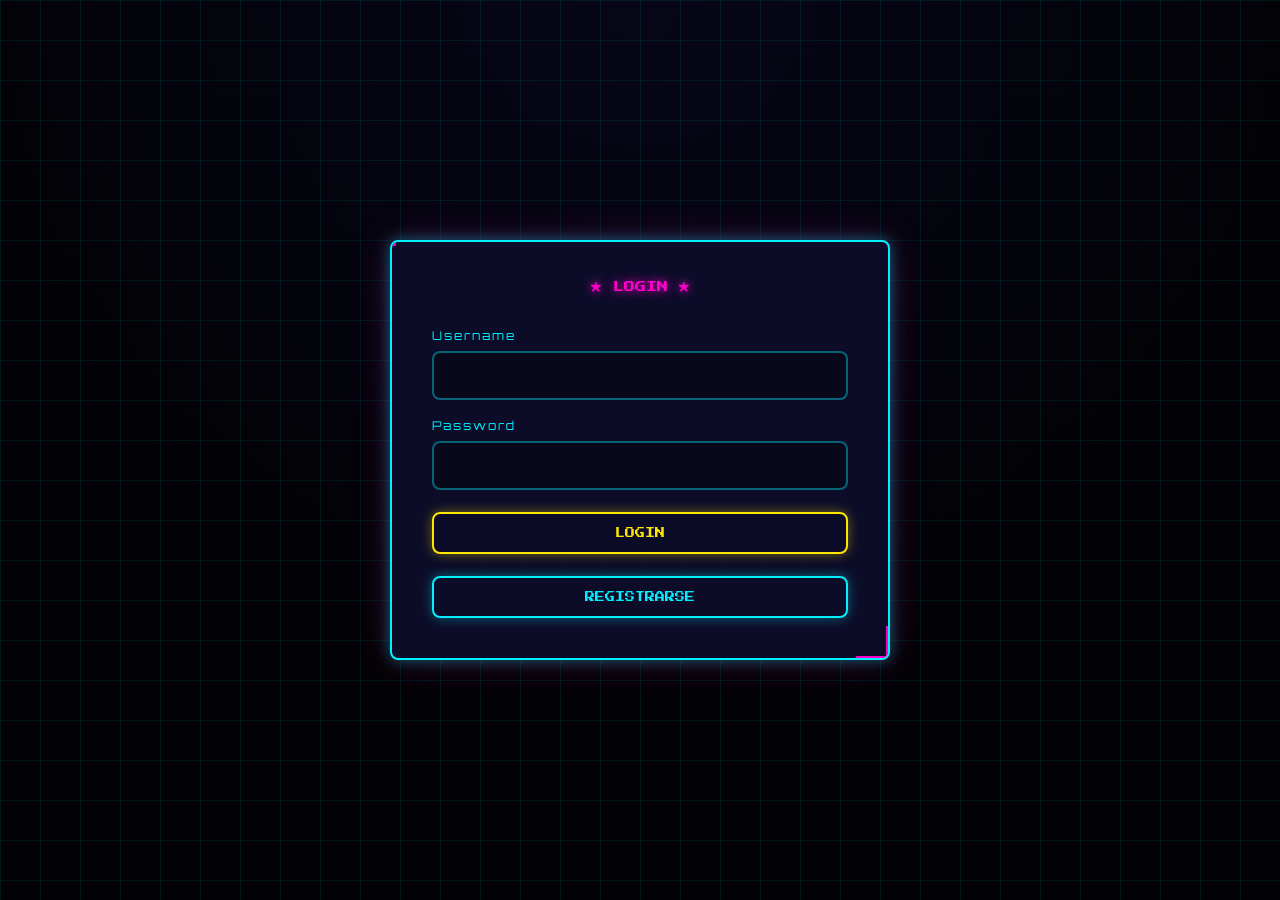
<file: formulario-v-spa/index.html>
<!DOCTYPE html>
<html lang="es">
<head>
    <meta charset="UTF-8">
    <meta name="viewport" content="width=device-width, initial-scale=1.0">
    <title>SPA</title>
    <link rel="stylesheet" href="css/style.css">
    <link rel="icon" type="image/png" href="img/images.jpeg">
</head>
<body>

    <div id="app"></div>

    <script src="js/app.js"></script>
</body>
</html>
</file>
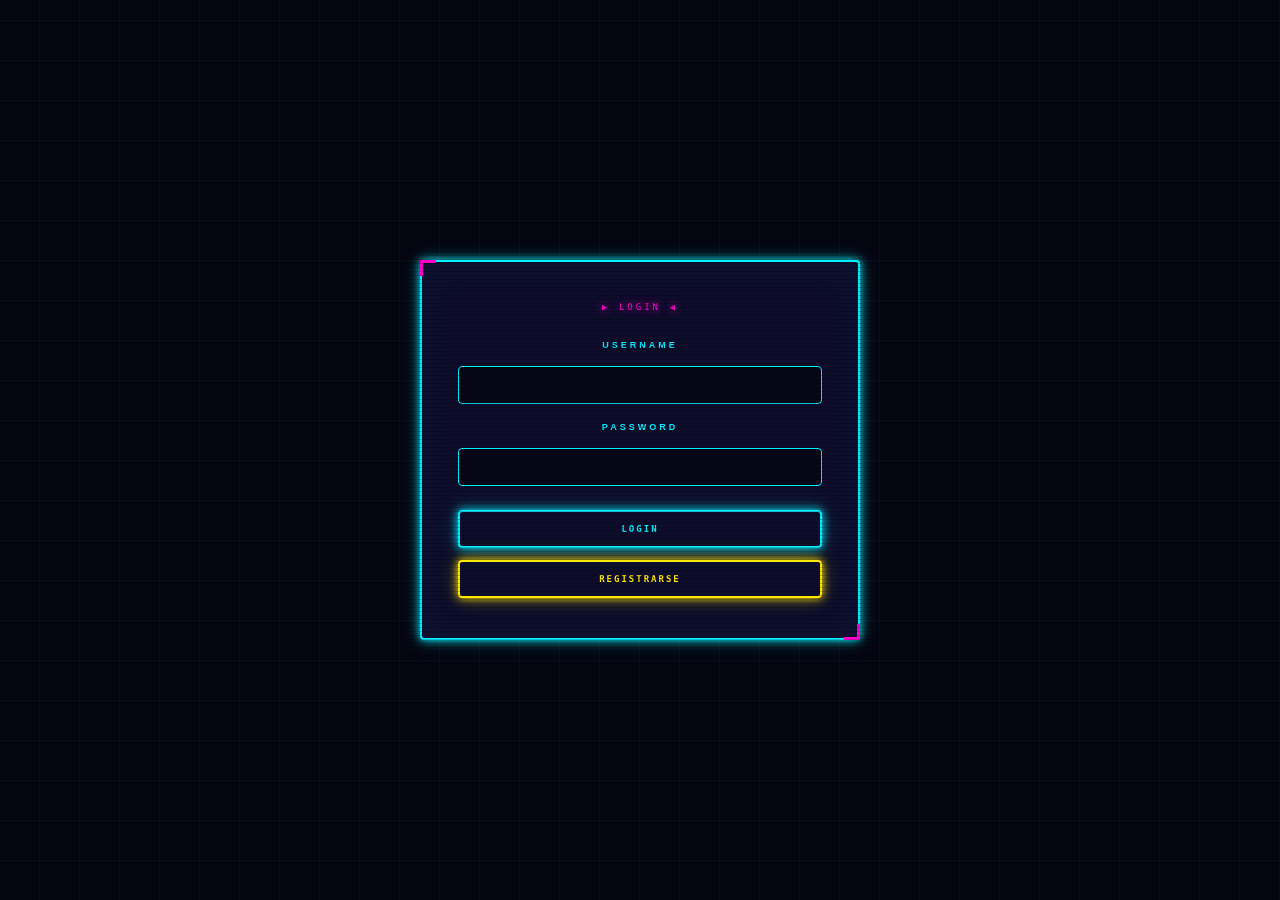
<file: pruebasaass/formulario-v-spa/index.html>
<!DOCTYPE html>
<html lang="es">
<head>
    <meta charset="UTF-8">
    <meta name="viewport" content="width=device-width, initial-scale=1.0">
    <title>SPA</title>
    <link rel="stylesheet" href="css/style.css"> 
</head>
<body>

    <div id="app"></div>

    <script src="js/app.js"></script>
</body>
</html>
</file>
<file: formulario-v-spa/css/style.css>
@import url('https://fonts.googleapis.com/css2?family=Press+Start+2P&family=Orbitron:wght@400;700;900&family=Share+Tech+Mono&display=swap');

:root {
  --bg: #050510;
  --panel: #0d0d2b;
  --accent1: #00f0ff;
  --accent2: #ff00cc;
  --accent3: #ffe600;
  --text: #e0f7ff;
  --text-dim: #6b8b9a;
  --success: #00ff88;
  --danger: #ff3355;
  --font-pixel: 'Press Start 2P', monospace;
  --font-hud: 'Orbitron', sans-serif;
  --font-mono: 'Share Tech Mono', monospace;
  --radius: 8px;
}

/* --- RESET & BASE --- */
* {
  margin: 0;
  padding: 0;
  box-sizing: border-box;
}

body {
  min-height: 100vh;
  display: flex;
  justify-content: center;
  align-items: center;
  background: 
    linear-gradient(rgba(0,0,0,.6), rgba(0,0,0,.7)),
    radial-gradient(circle at top, #10103a 0%, #050510 60%);
  color: var(--text);
  font-family: var(--font-mono);
  overflow-x: hidden;
}

/* GRID EFFECT */
body::before {
  content: "";
  position: fixed;
  inset: 0;
  background-image: 
    linear-gradient(rgba(0,240,255,.08) 1px, transparent 1px),
    linear-gradient(90deg, rgba(0,240,255,.08) 1px, transparent 1px);
  background-size: 40px 40px;
  pointer-events: none;
  z-index: -1;
}

/* --- CONTAINER SPA --- */
#app {
  width: 100%;
  display: flex;
  justify-content: center;
  align-items: center;
  padding: 30px;
  text-align: center;
}

/* LA CARD PRINCIPAL (Sustituye a #app > div, #regist, #pagina) */
#app > div {
  width: 100%;
  max-width: 500px;
  background: rgba(13, 13, 43, .95);
  border: 2px solid var(--accent1);
  border-radius: var(--radius);
  padding: 40px;
  box-shadow: 
    0 0 15px rgba(0,240,255,.4),
    0 0 40px rgba(255,0,204,.2);
  position: relative;
  overflow: hidden; /* Para que la animación de escaneo no se salga */
  transition: .3s;
}

/* CYBER CORNERS */
#app > div::before {
  content: "";
  position: absolute;
  top: -2px;
  left: -2px;
  width: 30px;
  height: 30px;
  border-top: 4px solid var(--accent2);
  border-left: 4px solid var(--accent2);
  z-index: 2;
}

#app > div::after {
  content: "";
  position: absolute;
  bottom: -2px;
  right: -2px;
  width: 30px;
  height: 30px;
  border-bottom: 4px solid var(--accent2);
  border-right: 4px solid var(--accent2);
  z-index: 2;
}

/* --- TITLES (Simulando el estilo original) --- */
#loginForm::before {
  content: "★ LOGIN ★";
  display: block;
  font-family: var(--font-pixel);
  color: var(--accent2);
  font-size: 11px;
  margin-bottom: 35px;
  text-shadow: 0 0 10px var(--accent2);
}

#registerForm::before {
  content: "★ REGISTER ★";
  display: block;
  font-family: var(--font-pixel);
  color: var(--accent2);
  font-size: 11px;
  margin-bottom: 35px;
  text-shadow: 0 0 10px var(--accent2);
}

#app h1 {
  font-family: var(--font-pixel);
  color: var(--accent3);
  font-size: 14px;
  margin-bottom: 25px;
  text-shadow: 0 0 10px var(--accent3), 0 0 20px rgba(255,230,0,.5);
}

/* --- FORM ELEMENTS --- */
label {
  display: block;
  margin-bottom: 8px;
  margin-top: 18px;
  font-family: var(--font-hud);
  font-size: 12px;
  letter-spacing: 2px;
  color: var(--accent1);
  text-align: left;
}

input {
  width: 100%;
  padding: 14px;
  border-radius: var(--radius);
  border: 2px solid rgba(0,240,255,.4);
  background: #08081b;
  color: var(--text);
  font-family: var(--font-mono);
  font-size: 15px;
  transition: .25s;
}

input:focus {
  outline: none;
  border-color: var(--accent2);
  box-shadow: 0 0 10px rgba(255,0,204,.5), 0 0 25px rgba(255,0,204,.2);
  transform: translateY(-1px);
}

/* --- BUTTONS (Todos con la lógica del original) --- */
button {
  width: 100%;
  margin-top: 22px;
  padding: 14px;
  border: none;
  border-radius: var(--radius);
  cursor: pointer;
  font-family: var(--font-pixel);
  font-size: 10px;
  transition: .25s;
  text-transform: uppercase;
}

#login {
  background: transparent;
  color: var(--accent3);
  border: 2px solid var(--accent3);
  box-shadow: 0 0 12px rgba(255,230,0,.4);
}

#login:hover {
  background: var(--accent3);
  color: #000;
  transform: translateY(-2px);
  box-shadow: 0 0 15px var(--accent3), 0 0 35px rgba(255,230,0,.7);
}

#register, #registroir {
  background: transparent;
  color: var(--accent1);
  border: 2px solid var(--accent1);
  box-shadow: 0 0 12px rgba(0,240,255,.4);
}

#register:hover, #registroir:hover {
  background: var(--accent1);
  color: #000;
  transform: translateY(-2px);
  box-shadow: 0 0 15px var(--accent1), 0 0 35px var(--accent1);
}

#volver {
  background: transparent;
  color: var(--accent2);
  border: 2px solid var(--accent2);
  box-shadow: 0 0 12px rgba(255,0,204,.3);
}

#volver:hover {
  background: var(--accent2);
  color: #000;
  transform: translateY(-2px);
  box-shadow: 0 0 15px var(--accent2), 0 0 35px var(--accent2);
}

#cerrar {
  background: transparent;
  color: var(--danger);
  border: 2px solid var(--danger);
  box-shadow: 0 0 12px rgba(255,51,85,.3);
  margin-top: 25px;
}

#cerrar:hover {
  background: var(--danger);
  color: #fff;
  transform: translateY(-2px);
  box-shadow: 0 0 15px var(--danger), 0 0 35px rgba(255,51,85,.5);
}

/* --- DASHBOARD SPECIFICS --- */
#tarjeta {
  background: linear-gradient(145deg, rgba(0,240,255,.08), rgba(255,0,204,.08));
  border: 2px solid var(--accent1);
  border-radius: 18px;
  padding: 30px 20px;
  position: relative;
  overflow: hidden;
  transition: .3s;
  box-shadow: 0 0 15px rgba(0,240,255,.25), inset 0 0 20px rgba(255,255,255,.03);
}

#tarjeta:hover {
  transform: translateY(-4px) scale(1.02);
  box-shadow: 0 0 20px rgba(0,240,255,.45), 0 0 40px rgba(255,0,204,.2);
}

/* LÍNEA ANIMADA (Añadida tanto a la card como a la tarjeta) */
#tarjeta::before, #app > div::before {
  content: "";
  position: absolute;
  top: 0;
  left: -100%;
  width: 100%;
  height: 2px;
  background: linear-gradient(90deg, transparent, var(--accent1), transparent);
  animation: scan 3s linear infinite;
  z-index: 3;
}

@keyframes scan {
  100% { left: 100%; }
}

#imagens {
  width: 160px;
  height: 160px;
  border-radius: 50%;
  object-fit: cover;
  border: 4px solid var(--accent2);
  margin-bottom: 20px;
  box-shadow: 0 0 15px rgba(255,0,204,.6), 0 0 30px rgba(255,0,204,.2);
  transition: .3s;
}

#imagens:hover {
  transform: scale(1.05);
  border-color: var(--accent1);
  box-shadow: 0 0 20px rgba(0,240,255,.8), 0 0 40px rgba(0,240,255,.4);
}

#name {
  font-family: var(--font-hud);
  font-size: 22px;
  font-weight: 900;
  letter-spacing: 2px;
  color: var(--text);
  text-shadow: 0 0 8px rgba(0,240,255,.5);
}

/* --- SCROLLBAR & RESPONSIVE --- */
::-webkit-scrollbar { width: 8px; }
::-webkit-scrollbar-thumb { background: var(--accent1); border-radius: 10px; }
::-webkit-scrollbar-track { background: #111; }

@media(max-width:600px){
  #app > div { padding: 28px 22px; }
  form::before { font-size: 9px; line-height: 1.6; }
  button { font-size: 8px; }
}
</file>
<file: pruebasaass/formulario-v-spa/css/style.css>
:root{
  --bg:#050510;
  --panel:#0d0d2b;
  --accent1:#00f0ff;
  --accent2:#ff00cc;
  --accent3:#ffe600;
  --text:#e0f7ff;
  --text-dim:#6b8b9a;

  --success:#00ff88;
  --danger:#ff3355;

  --font-pixel:'Press Start 2P', monospace;
  --font-hud:'Orbitron', sans-serif;
  --font-mono:'Share Tech Mono', monospace;

  --radius:8px;
}

body {
  margin: 0;
  min-height: 100vh;
  background: #050816;
  font-family: Arial, sans-serif;
  color: white;
  display: flex;
  justify-content: center;
  align-items: center;
}

/* Ajuste para SPA */
#app {
  width: 100%;
  display: flex;
  justify-content: center;
  align-items: center;
  padding: 30px;
  text-align: center;
}

#app > div {
  width: 100%;
  max-width: 500px;
  background: rgba(13, 13, 43, .95);
  border: 2px solid var(--accent1);
  border-radius: var(--radius);
  padding: 40px;
  box-shadow: 0 0 15px rgba(0, 240, 255, .4),
              0 0 40px rgba(255, 0, 204, .2);
  position: relative;
}

#app > div::before {
  content: "";
  position: absolute;
  top: -2px;
  left: -2px;
  width: 30px;
  height: 30px;
  border-top: 4px solid var(--accent2);
  border-left: 4px solid var(--accent2);
}

#app > div::after {
  content: "";
  position: absolute;
  bottom: -2px;
  right: -2px;
  width: 30px;
  height: 30px;
  border-bottom: 4px solid var(--accent2);
  border-right: 4px solid var(--accent2);
}

input,
button {
  width: 100%;
  padding: 12px;
  margin-top: 10px;
  border-radius: 10px;
  border: none;
  box-sizing: border-box;
}

button {
  background: #00f0ff;
  color: black;
  font-weight: bold;
  cursor: pointer;
}

button:hover {
  background: #ff00cc;
  color: white;
}

#imagens {
  width: 150px;
  height: 150px;
  border-radius: 50%;
  margin-top: 20px;
  object-fit: cover;
}
/* ============================================
   ARCADE SESSION — Videogame UI CSS (sin :root)
   ============================================ */

@import url('https://fonts.googleapis.com/css2?family=Press+Start+2P&family=Orbitron:wght@400;700;900&family=Share+Tech+Mono&display=swap');

/* ── RESET & BASE ── */
*, *::before, *::after { box-sizing: border-box; margin: 0; padding: 0; }

html { scroll-behavior: smooth; }

body {
  background-color: #050510;
  background-image:
    repeating-linear-gradient(
      0deg,
      transparent,
      transparent 39px,
      rgba(0,240,255,0.04) 39px,
      rgba(0,240,255,0.04) 40px
    ),
    repeating-linear-gradient(
      90deg,
      transparent,
      transparent 39px,
      rgba(0,240,255,0.04) 39px,
      rgba(0,240,255,0.04) 40px
    );
  color: #e0f7ff;
  font-family: 'Share Tech Mono', monospace;
  font-size: 14px;
  min-height: 100vh;
  display: flex;
  align-items: center;
  justify-content: center;
}

body::after {
  content: '';
  position: fixed;
  inset: 0;
  background: repeating-linear-gradient(
    to bottom,
    transparent 0px,
    transparent 3px,
    rgba(0,0,0,0.18) 3px,
    rgba(0,0,0,0.18) 4px
  );
  pointer-events: none;
  z-index: 9999;
}

#app, #regist, #pagina {
  width: 100%;
  min-height: 100vh;
  display: flex;
  align-items: center;
  justify-content: center;
  padding: 24px;
}

#app > div, #regist > div, #pagina > div {
  background: #0d0d2b;
  border: 2px solid #00f0ff;
  box-shadow: 0 0 8px #00f0ff, 0 0 20px rgba(0,240,255,0.33), inset 0 0 40px rgba(0,240,255,0.04);
  border-radius: 4px;
  padding: 40px 36px;
  width: 100%;
  max-width: 440px;
  position: relative;
  animation: panelIn 0.4s ease both;
}

#app > div::before, #regist > div::before {
  content: '';
  position: absolute;
  width: 16px; height: 16px;
  top: -2px; left: -2px;
  border-top: 3px solid #ff00cc;
  border-left: 3px solid #ff00cc;
}
#app > div::after, #regist > div::after {
  content: '';
  position: absolute;
  width: 16px; height: 16px;
  bottom: -2px; right: -2px;
  border-bottom: 3px solid #ff00cc;
  border-right: 3px solid #ff00cc;
}

@keyframes panelIn {
  from { opacity: 0; transform: translateY(20px) scale(0.97); }
  to   { opacity: 1; transform: translateY(0) scale(1); }
}

h1 {
  font-family: 'Press Start 2P', monospace;
  font-size: clamp(10px, 2.5vw, 14px);
  color: #00f0ff;
  text-shadow: 0 0 8px #00f0ff, 0 0 20px rgba(0,240,255,0.33);
  letter-spacing: 2px;
  text-align: center;
  margin-bottom: 28px;
  line-height: 1.8;
}

#loginForm::before {
  content: '▶  LOGIN  ◀';
  display: block;
  font-family: 'Press Start 2P', monospace;
  font-size: 9px;
  color: #ff00cc;
  text-shadow: 0 0 8px #ff00cc, 0 0 20px rgba(255,0,204,0.33);
  letter-spacing: 3px;
  text-align: center;
  margin-bottom: 28px;
}
#registerForm::before {
  content: '★  REGISTER  ★';
  display: block;
  font-family: 'Press Start 2P', monospace;
  font-size: 9px;
  color: #ff00cc;
  text-shadow: 0 0 8px #ff00cc, 0 0 20px rgba(255,0,204,0.33);
  letter-spacing: 3px;
  text-align: center;
  margin-bottom: 28px;
}

label {
  display: block;
  font-family: 'Orbitron', sans-serif;
  font-size: 9px;
  font-weight: 700;
  letter-spacing: 3px;
  text-transform: uppercase;
  color: #00f0ff;
  margin-bottom: 6px;
  margin-top: 18px;
}
label:first-of-type { margin-top: 0; }

input[type="text"],
input[type="password"],
input[type="email"] {
  width: 100%;
  background: #070718;
  border: 1px solid #00f0ff;
  border-radius: 4px;
  color: #e0f7ff;
  font-family: 'Share Tech Mono', monospace;
  font-size: 14px;
  padding: 10px 14px;
  outline: none;
  transition: border-color 0.25s, box-shadow 0.25s, background 0.25s;
  caret-color: #00f0ff;
}
input[type="text"]:focus,
input[type="password"]:focus {
  border-color: #ff00cc;
  box-shadow: 0 0 8px #ff00cc, 0 0 20px rgba(255,0,204,0.33);
  background: #0b0b20;
}
input::placeholder { color: #5a8fa0; font-size: 12px; }

button {
  display: inline-flex;
  align-items: center;
  justify-content: center;
  gap: 8px;
  font-family: 'Press Start 2P', monospace;
  font-size: 9px;
  letter-spacing: 2px;
  text-transform: uppercase;
  border-radius: 4px;
  border: 2px solid;
  cursor: pointer;
  transition: all 0.25s;
  padding: 12px 20px;
  position: relative;
  overflow: hidden;
}
button::before {
  content: '';
  position: absolute;
  top: 0; left: -100%;
  width: 60%; height: 100%;
  background: linear-gradient(90deg, transparent, rgba(255,255,255,0.12), transparent);
  transition: left 0.4s ease;
}
button:hover::before { left: 160%; }

button[type="submit"], #login, #register {
  background: transparent;
  color: #00f0ff;
  border-color: #00f0ff;
  box-shadow: 0 0 8px #00f0ff, 0 0 20px rgba(0,240,255,0.33);
  width: 100%;
  margin-top: 24px;
}
button[type="submit"]:hover, #login:hover, #register:hover {
  background: #00f0ff;
  color: #050510;
  box-shadow: 0 0 16px #00f0ff, 0 0 40px rgba(0,240,255,0.53);
}
button[type="submit"]:active, #login:active, #register:active {
  transform: scale(0.96);
}

#volver, #cerrar {
  background: transparent;
  color: #ff00cc;
  border-color: #ff00cc;
  box-shadow: 0 0 8px #ff00cc, 0 0 20px rgba(255,0,204,0.33);
  width: 100%;
  margin-top: 12px;
}
#volver:hover, #cerrar:hover {
  background: #ff00cc;
  color: #050510;
  box-shadow: 0 0 16px #ff00cc, 0 0 40px rgba(255,0,204,0.53);
}

#registroir {
  background: transparent;
  color: #ffe600;
  border-color: #ffe600;
  box-shadow: 0 0 8px #ffe600, 0 0 20px rgba(255,230,0,0.33);
  width: 100%;
  margin-top: 12px;
}
#registroir:hover {
  background: #ffe600;
  color: #050510;
  box-shadow: 0 0 16px #ffe600, 0 0 40px rgba(255,230,0,0.53);
}

.alert {
  font-family: 'Press Start 2P', monospace;
  font-size: 9px;
  padding: 12px 16px;
  border-radius: 4px;
  margin-top: 16px;
  line-height: 1.8;
  animation: flashIn 0.3s ease;
}
.alert-success { border: 1px solid #00ff88; color: #00ff88; background: rgba(0,255,136,0.06); }
.alert-danger  { border: 1px solid #ff3355; color: #ff3355; background: rgba(255,51,85,0.06); }

@keyframes flashIn {
  from { opacity: 0; transform: scaleY(0.8); }
  to   { opacity: 1; transform: scaleY(1); }
}

#pagina > div {
  max-width: 720px;
  border-color: #ff00cc;
  box-shadow: 0 0 8px #ff00cc, 0 0 20px rgba(255,0,204,0.33), inset 0 0 40px rgba(255,0,204,0.04);
}
#pagina h1 {
  font-size: clamp(11px, 3vw, 16px);
  color: #ffe600;
  text-shadow: 0 0 8px #ffe600, 0 0 20px rgba(255,230,0,0.33);
  margin-bottom: 32px;
}

.player-card {
  background: rgba(0,240,255,0.05);
  border: 1px solid rgba(0,240,255,0.2);
  border-radius: 4px;
  padding: 14px 18px;
  font-family: 'Orbitron', sans-serif;
  font-size: 11px;
  letter-spacing: 2px;
  color: #00f0ff;
  margin-bottom: 24px;
  display: flex;
  align-items: center;
  gap: 10px;
}
.player-card::before { content: '▶'; color: #ff00cc; }

.stat-bar-wrap { margin-bottom: 14px; }
.stat-label {
  font-family: 'Orbitron', sans-serif;
  font-size: 9px;
  font-weight: 700;
  letter-spacing: 3px;
  color: #5a8fa0;
  margin-bottom: 5px;
}
.stat-bar {
  height: 8px;
  background: rgba(255,255,255,0.07);
  border-radius: 2px;
  overflow: hidden;
  border: 1px solid rgba(0,240,255,0.12);
}
.stat-bar-fill {
  height: 100%;
  background: linear-gradient(90deg, #00f0ff, #ff00cc);
  box-shadow: 0 0 6px #00f0ff;
  border-radius: 2px;
  transition: width 1s ease;
}

@media (max-width: 480px) {
  #app > div, #regist > div, #pagina > div { padding: 28px 20px; }
  button { font-size: 8px; padding: 11px 14px; }
}

::-webkit-scrollbar       { width: 6px; }
::-webkit-scrollbar-track { background: #0a0a1a; }
::-webkit-scrollbar-thumb { background: #00f0ff; border-radius: 2px; }
::-webkit-scrollbar-thumb:hover { background: #ff00cc; }

::selection { background: #ff00cc; color: #050510; }
</file>
